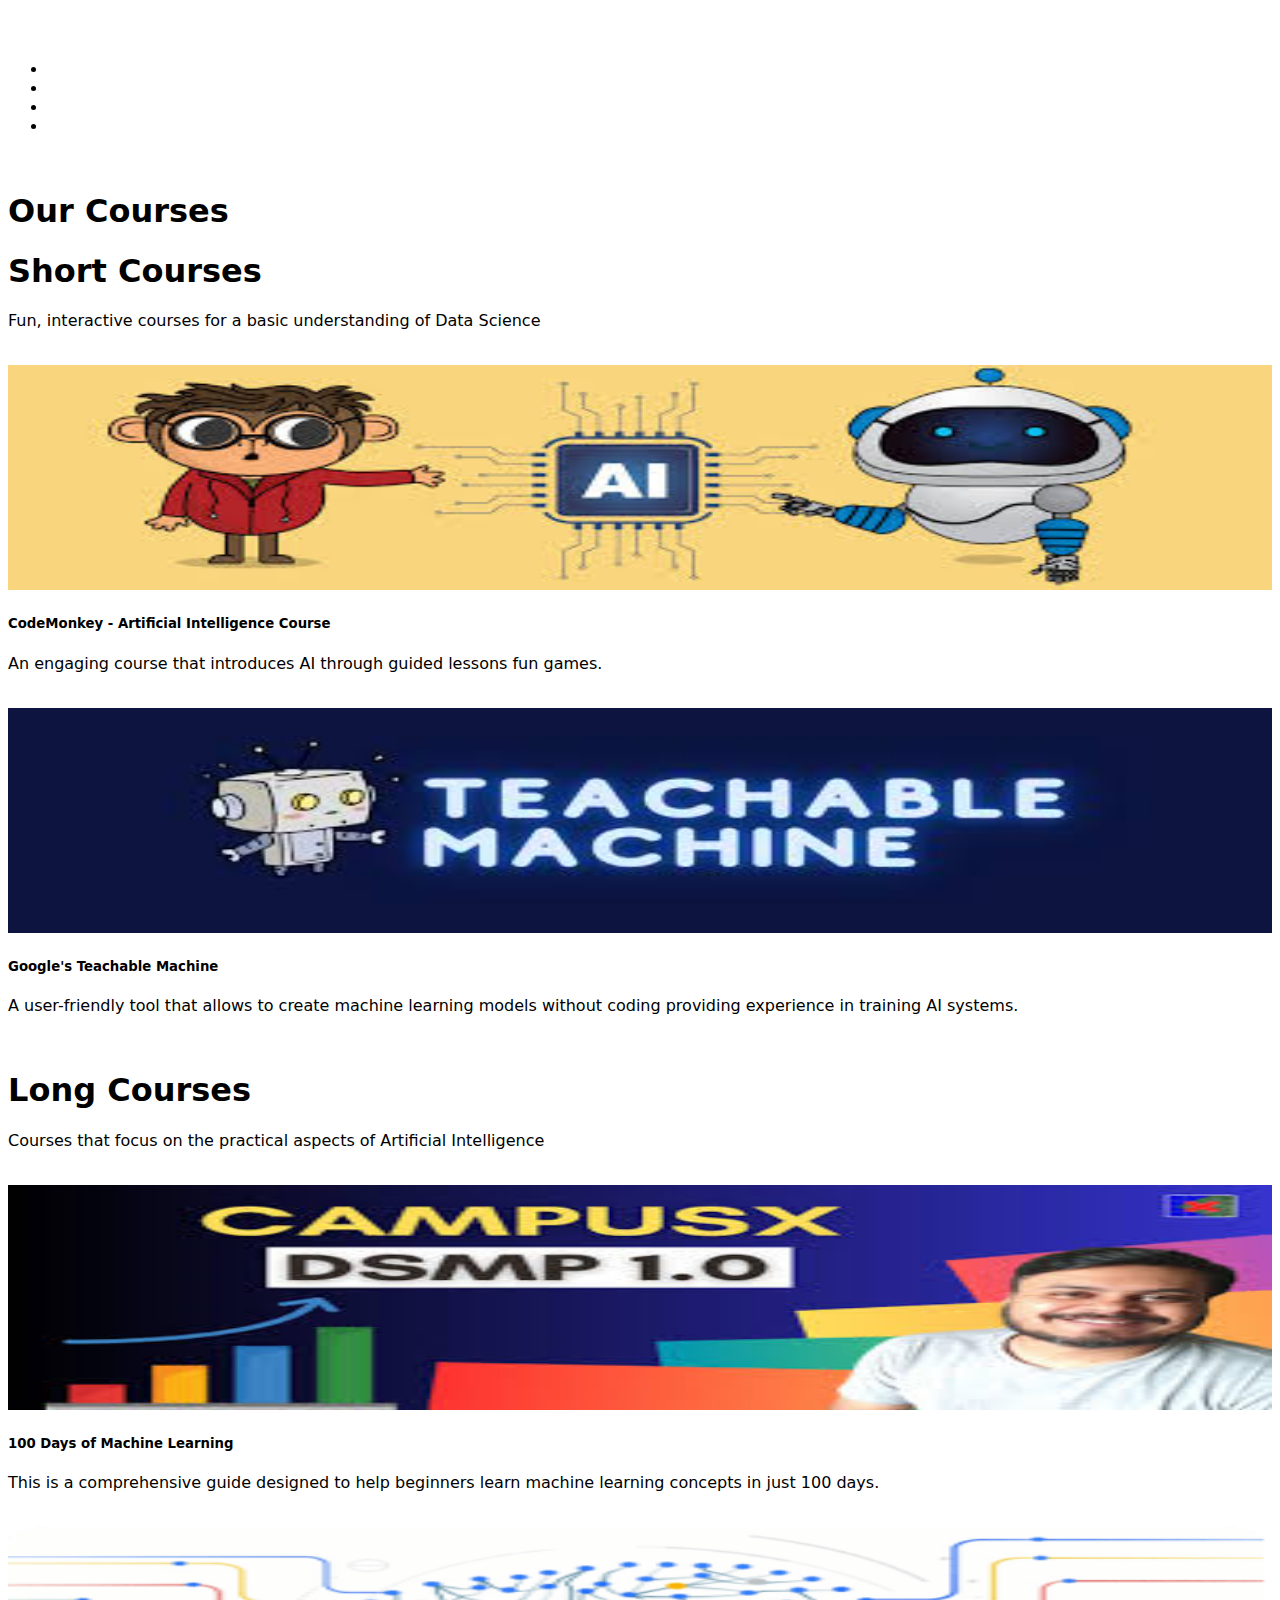
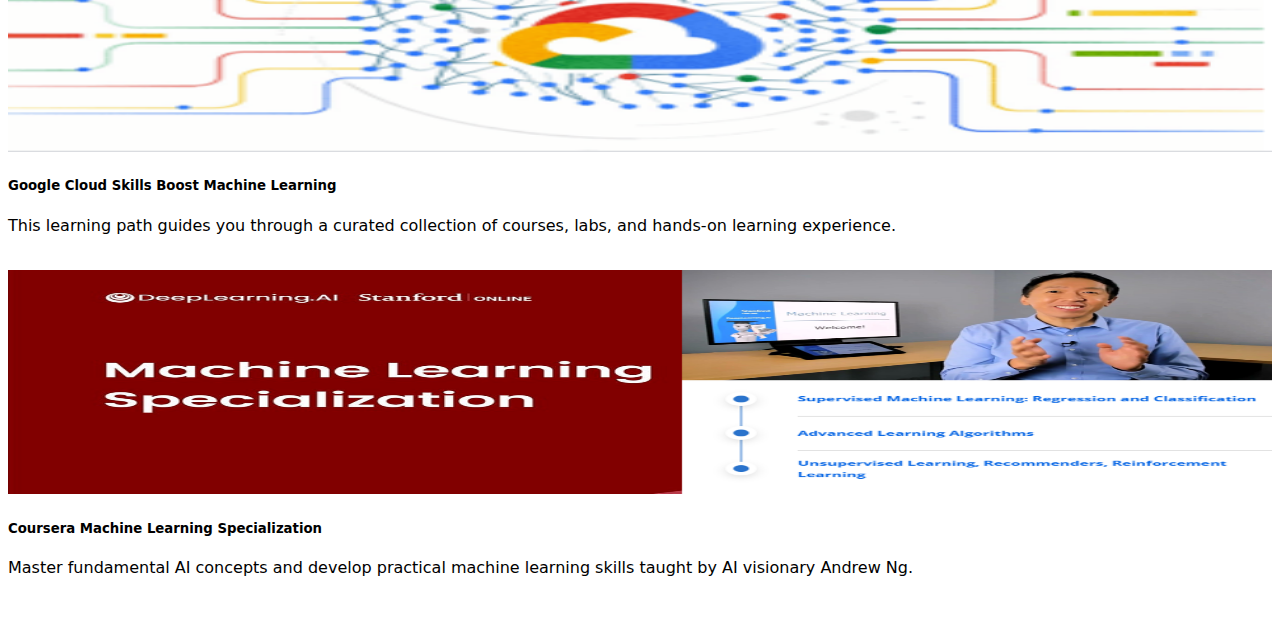
<file: aicourses.html>
<!DOCTYPE html>
<html lang="en">
<head>
  <meta charset="UTF-8">
  <meta name="viewport" content="width=device-width, initial-scale=1.0">
  <title>PDF Viewer</title>
      <link href="https://cdn.jsdelivr.net/npm/bootstrap@5.3.0-alpha3/dist/css/bootstrap.min.css" rel="stylesheet" integrity="sha384-KK94CHFLLe+nY2dmCWGMq91rCGa5gtU4mk92HdvYe+M/SXH301p5ILy+dN9+nJOZ" crossorigin="anonymous">
    <link rel="stylesheet" href="style.css">
</head>
<body>
    <script src="https://cdn.jsdelivr.net/npm/bootstrap@5.3.0-alpha3/dist/js/bootstrap.bundle.min.js" integrity="sha384-ENjdO4Dr2bkBIFxQpeoTz1HIcje39Wm4jDKdf19U8gI4ddQ3GYNS7NTKfAdVQSZe" crossorigin="anonymous"></script>
    <script src="https://cdn.jsdelivr.net/npm/@popperjs/core@2.11.7/dist/umd/popper.min.js" integrity="sha384-zYPOMqeu1DAVkHiLqWBUTcbYfZ8osu1Nd6Z89ify25QV9guujx43ITvfi12/QExE" crossorigin="anonymous"></script>
    <script src="https://cdn.jsdelivr.net/npm/bootstrap@5.3.0-alpha3/dist/js/bootstrap.min.js" integrity="sha384-Y4oOpwW3duJdCWv5ly8SCFYWqFDsfob/3GkgExXKV4idmbt98QcxXYs9UoXAB7BZ" crossorigin="anonymous"></script>
  <!-- Navbar -->
  <div class="container">
    <header class="d-flex flex-wrap justify-content-center py-3 my-0 border-bottom">
      <a href="/" class="d-flex align-items-center mb-3 mb-md-0 me-md-auto text-dark text-decoration-none">
        <svg class="bi me-2" width="40" height="32"><use xlink:href="#bootstrap"></use></svg>
        <span class="fs-4"><strong>#Career Options</strong></span>
      </a>
      <ul class="nav nav-pills">
        <li class="nav-item "><a href="index.html" class="nav-link">Home</a></li>
        <li class="nav-item"><a href="resource.html" class="nav-link active" aria-current="page">Resources</a></li>
        <li class="nav-item"><a href="video.html" class="nav-link">Videos</a></li>
        <li class="nav-item"><a href="join.html" class="nav-link">Join Us</a></li>
      </ul>
    </header>
    </div>
<br>
     <!-- Courses Header -->
  <div class="container course-header container text-center align-content-center">
    <h1>Our Courses</h1>
  </div>

  <!-- Courses Section -->
  <div class="album py-5">
    <div class="container course-header container">
        <h1>Short Courses</h1>
        <p>Fun, interactive courses for a basic understanding of Data Science</p>
        <br>
      </div>
    
    <div class="container">
      <div class="row row-cols-1 row-cols-sm-2 row-cols-md-3 g-3">
        <div class="col">
          <div class="card shadow-sm">
            <img class="bd-placeholder-img card-img-top" width="100%" height="225" src="aicodemonkey.jpeg" role="img" aria-label="Placeholder: Thumbnail" preserveAspectRatio="xMidYMid slice" focusable="false"><title>Placeholder</title><rect width="100%" height="100%" fill="#55595c"></rect>
            <div class="card-body ">
                <h5 class="card-title">CodeMonkey - Artificial Intelligence Course</h5>
                <p class="card-text">An engaging course that introduces AI through guided lessons fun games.</p>
                <a href="https://www.codemonkey.com/courses/artificial-intelligence-course/" class="btn btn-primary" target="_blank" >Enroll Now</a>          
              </div>
            </div>
        </div>
        <div class="col">
            <div class="card shadow-sm">
              <img class="bd-placeholder-img card-img-top" width="100%" height="225" src="GoogleTeachableMachine.jpeg" role="img" aria-label="Placeholder: Thumbnail" preserveAspectRatio="xMidYMid slice" focusable="false"><title>Placeholder</title><rect width="100%" height="100%" fill="#55595c"></rect>
              <div class="card-body ">
                  <h5 class="card-title text-truncate">Google's Teachable Machine</h5>
                  <p class="card-text ">A user-friendly tool that allows to create machine learning models without coding providing experience in training AI systems.</p>
                  <a href="https://teachablemachine.withgoogle.com/" class="btn btn-primary" target="_blank" >Try it now</a>          
                </div>
              </div>
          </div>
          </div>
        </div>
      </div>
    <div class="album py-5">
        <div class="container course-header container">
            <h1>Long Courses</h1>
            <p>Courses that focus on the practical aspects of Artificial Intelligence</Img:z></p>
            <br>
          </div>
        <div class="container">
          <div class="row row-cols-1 row-cols-sm-2 row-cols-md-3 g-3">
            <div class="col">
              <div class="card shadow-sm">
                <img class="bd-placeholder-img card-img-top" width="100%" height="225" src="ai_campusX.jpeg" role="img" aria-label="Placeholder: Thumbnail" preserveAspectRatio="xMidYMid slice" focusable="false"><title>Placeholder</title><rect width="100%" height="100%" fill="#55595c"></rect>
                <div class="card-body">
                    <h5 class="card-title text-truncate">100 Days of Machine Learning </h5>
                    <p class="card-text">This is a comprehensive guide designed to help beginners learn machine learning concepts in just 100 days.</p>
                    <a href="https://learnwith.campusx.in/products/663a0d6101204179049a591b" class="btn btn-primary" target="_blank" >Enroll Now</a>          
                  </div>
                </div>
            </div>
            <div class="col">
                <div class="card shadow-sm">
                  <img class="bd-placeholder-img card-img-top" width="100%" height="225" src="ai-ml-googleCloud-.png" role="img" aria-label="Placeholder: Thumbnail" preserveAspectRatio="xMidYMid slice" focusable="false"><title>Placeholder</title><rect width="100%" height="100%" fill="#55595c"></rect>
                  <div class="card-body ">
                      <h5 class="card-title text-truncate" >Google Cloud Skills Boost Machine Learning</h5>
                      <p class="card-text">This learning path guides you through a curated collection of courses, labs, and hands-on learning experience.</p>
                      <a href="https://www.cloudskillsboost.google/paths/17" class="btn btn-primary" target="_blank" >Enroll Now</a>          
                    </div>
                  </div>
              </div>
              <div class="col">
                <div class="card shadow-sm">
                  <img class="bd-placeholder-img card-img-top" width="100%" height="225" src="MLSpecialization.png" role="img" aria-label="Placeholder: Thumbnail" preserveAspectRatio="xMidYMid slice" focusable="false"><title>Placeholder</title><rect width="100%" height="100%" fill="#55595c"></rect>
                  <div class="card-body ">
                      <h5 class="card-title text-truncate" >Coursera Machine Learning Specialization</h5>
                      <p class="card-text">Master fundamental AI concepts and develop practical machine learning skills taught by AI visionary Andrew Ng.</p>
                      <a href="https://www.coursera.org/specializations/machine-learning-introduction" class="btn btn-primary" target="_blank" >Enroll Now</a>          
                    </div>
                  </div>
              </div>
              </div>
            </div>
          </div>
</body>
</html>
</file>
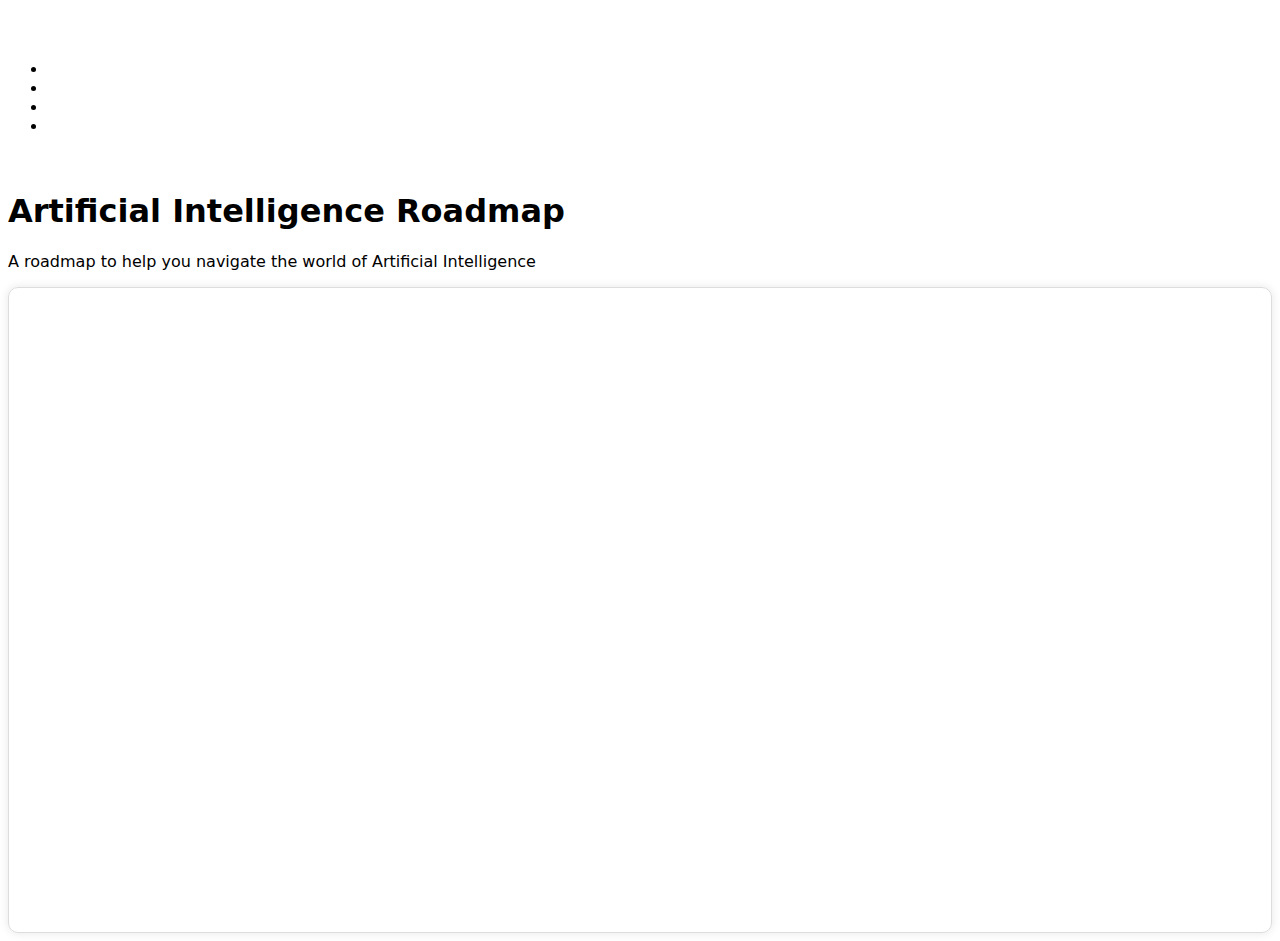
<file: airoadmap.html>
<!DOCTYPE html>
<html lang="en">
<head>
  <meta charset="UTF-8">
  <meta name="viewport" content="width=device-width, initial-scale=1.0">
  <title>PDF Viewer</title>
      <link href="https://cdn.jsdelivr.net/npm/bootstrap@5.3.0-alpha3/dist/css/bootstrap.min.css" rel="stylesheet" integrity="sha384-KK94CHFLLe+nY2dmCWGMq91rCGa5gtU4mk92HdvYe+M/SXH301p5ILy+dN9+nJOZ" crossorigin="anonymous">
    <link rel="stylesheet" href="style.css">
</head>
<body>
    <script src="https://cdn.jsdelivr.net/npm/bootstrap@5.3.0-alpha3/dist/js/bootstrap.bundle.min.js" integrity="sha384-ENjdO4Dr2bkBIFxQpeoTz1HIcje39Wm4jDKdf19U8gI4ddQ3GYNS7NTKfAdVQSZe" crossorigin="anonymous"></script>
    <script src="https://cdn.jsdelivr.net/npm/@popperjs/core@2.11.7/dist/umd/popper.min.js" integrity="sha384-zYPOMqeu1DAVkHiLqWBUTcbYfZ8osu1Nd6Z89ify25QV9guujx43ITvfi12/QExE" crossorigin="anonymous"></script>
    <script src="https://cdn.jsdelivr.net/npm/bootstrap@5.3.0-alpha3/dist/js/bootstrap.min.js" integrity="sha384-Y4oOpwW3duJdCWv5ly8SCFYWqFDsfob/3GkgExXKV4idmbt98QcxXYs9UoXAB7BZ" crossorigin="anonymous"></script>
  <!-- Navbar -->
  <div class="container">
    <header class="d-flex flex-wrap justify-content-center py-3 my-0 border-bottom">
      <a href="/" class="d-flex align-items-center mb-3 mb-md-0 me-md-auto text-dark text-decoration-none">
        <svg class="bi me-2" width="40" height="32"><use xlink:href="#bootstrap"></use></svg>
        <span class="fs-4"><strong>#Career Options</strong></span>
      </a>
      <ul class="nav nav-pills">
        <li class="nav-item "><a href="index.html" class="nav-link">Home</a></li>
        <li class="nav-item"><a href="resource.html" class="nav-link active" aria-current="page">Resources</a></li>
        <li class="nav-item"><a href="video.html" class="nav-link">Videos</a></li>
        <li class="nav-item"><a href="join.html" class="nav-link">Join Us</a></li>
      </ul>
    </header>
    </div>
<br>

  <!-- Simple navigation -->
  <div class="container">
    <div class="row">
        <div class="col-md-12">
            <h1 class="display-6">Artificial Intelligence Roadmap</h1>
            <p class="lead">A roadmap to help you navigate the world of Artificial Intelligence</p>
          </div>
        <!-- PDF viewer -->
        <div class="pdf-viewer">
          <iframe src="AI_Engineer_Roadmap.pdf" width="100%" height="600" style="border: none;"></iframe>
        </div>
      </div>
    </div>
  </div>

</body>
</html>
</file>
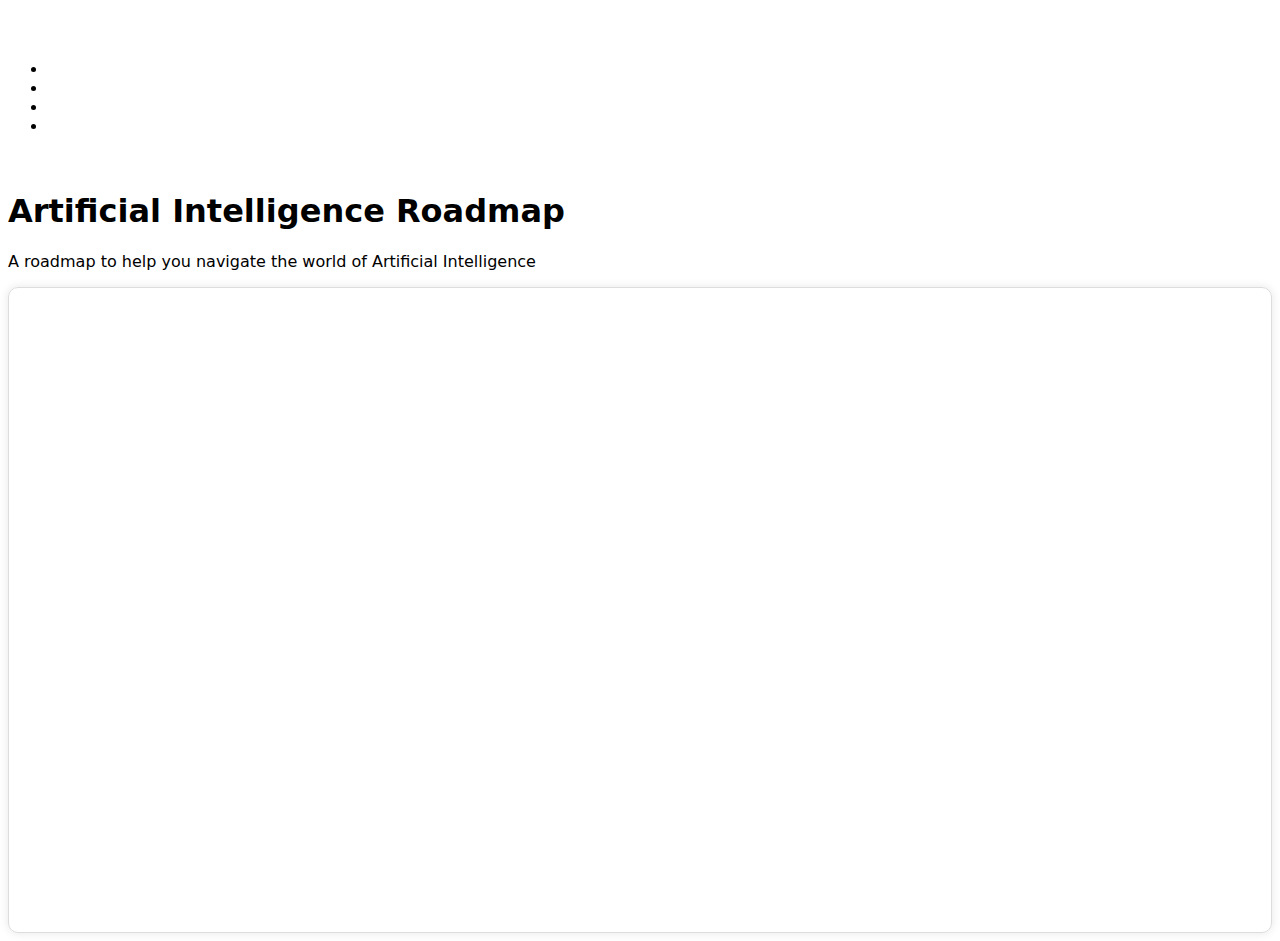
<file: devroadmap.html>
<!DOCTYPE html>
<html lang="en">
<head>
  <meta charset="UTF-8">
  <meta name="viewport" content="width=device-width, initial-scale=1.0">
  <title>PDF Viewer</title>
      <link href="https://cdn.jsdelivr.net/npm/bootstrap@5.3.0-alpha3/dist/css/bootstrap.min.css" rel="stylesheet" integrity="sha384-KK94CHFLLe+nY2dmCWGMq91rCGa5gtU4mk92HdvYe+M/SXH301p5ILy+dN9+nJOZ" crossorigin="anonymous">
    <link rel="stylesheet" href="style.css">
</head>
<body>
    <script src="https://cdn.jsdelivr.net/npm/bootstrap@5.3.0-alpha3/dist/js/bootstrap.bundle.min.js" integrity="sha384-ENjdO4Dr2bkBIFxQpeoTz1HIcje39Wm4jDKdf19U8gI4ddQ3GYNS7NTKfAdVQSZe" crossorigin="anonymous"></script>
    <script src="https://cdn.jsdelivr.net/npm/@popperjs/core@2.11.7/dist/umd/popper.min.js" integrity="sha384-zYPOMqeu1DAVkHiLqWBUTcbYfZ8osu1Nd6Z89ify25QV9guujx43ITvfi12/QExE" crossorigin="anonymous"></script>
    <script src="https://cdn.jsdelivr.net/npm/bootstrap@5.3.0-alpha3/dist/js/bootstrap.min.js" integrity="sha384-Y4oOpwW3duJdCWv5ly8SCFYWqFDsfob/3GkgExXKV4idmbt98QcxXYs9UoXAB7BZ" crossorigin="anonymous"></script>
  <!-- Navbar -->
  <div class="container">
    <header class="d-flex flex-wrap justify-content-center py-3 my-0 border-bottom">
      <a href="/" class="d-flex align-items-center mb-3 mb-md-0 me-md-auto text-dark text-decoration-none">
        <svg class="bi me-2" width="40" height="32"><use xlink:href="#bootstrap"></use></svg>
        <span class="fs-4"><strong>#Career Options</strong></span>
      </a>
      <ul class="nav nav-pills">
        <li class="nav-item "><a href="index.html" class="nav-link">Home</a></li>
        <li class="nav-item"><a href="resource.html" class="nav-link active" aria-current="page">Resources</a></li>
        <li class="nav-item"><a href="video.html" class="nav-link">Videos</a></li>
        <li class="nav-item"><a href="join.html" class="nav-link">Join Us</a></li>
      </ul>
    </header>
    </div>
<br>
<div class="container">
    <div class="row">
        <div class="col-md-12">
            <h1 class="display-6">Artificial Intelligence Roadmap</h1>
            <p class="lead">A roadmap to help you navigate the world of Artificial Intelligence</p>
          </div>
        <!-- PDF viewer -->
        <div class="pdf-viewer">
          <iframe src="web-roadmap.pdf" width="100%" height="600" style="border: none;"></iframe>
        </div>
      </div>
    </div>
  </div>

  
</body>
</html>
</file>
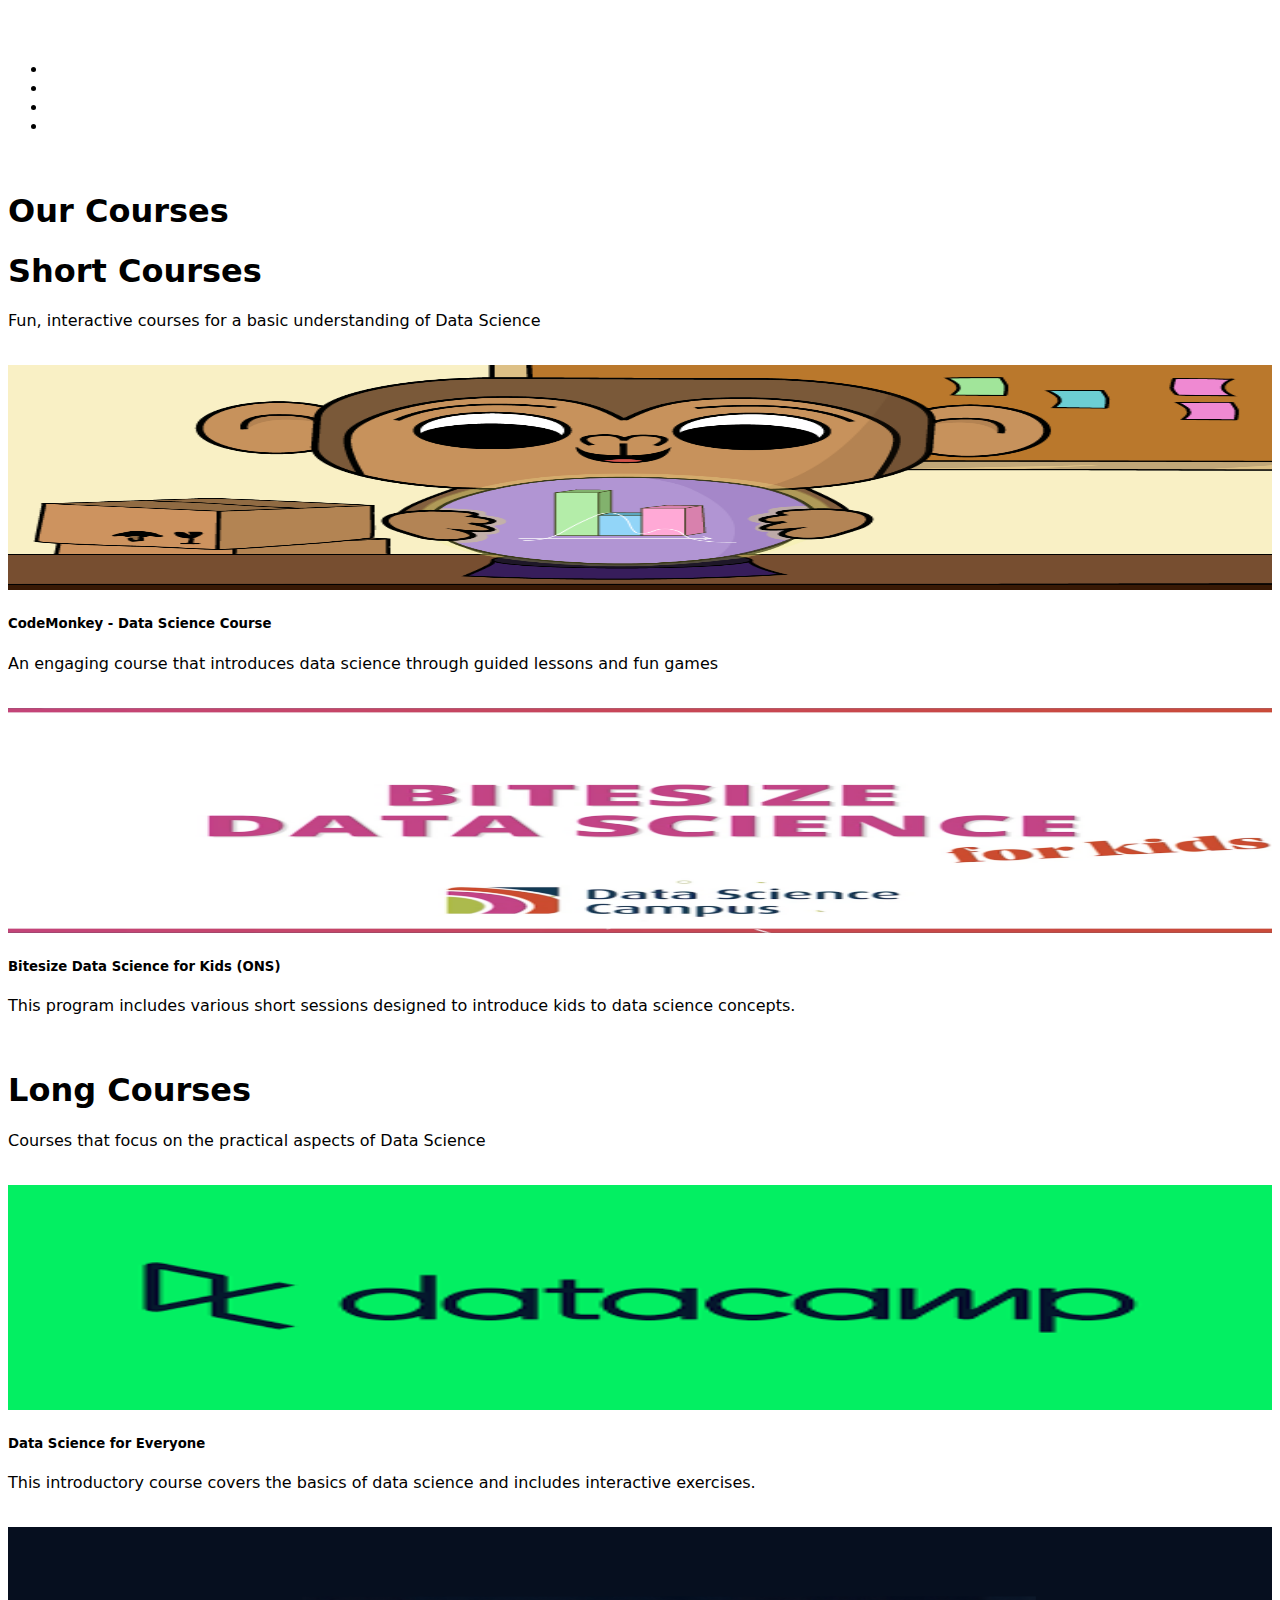
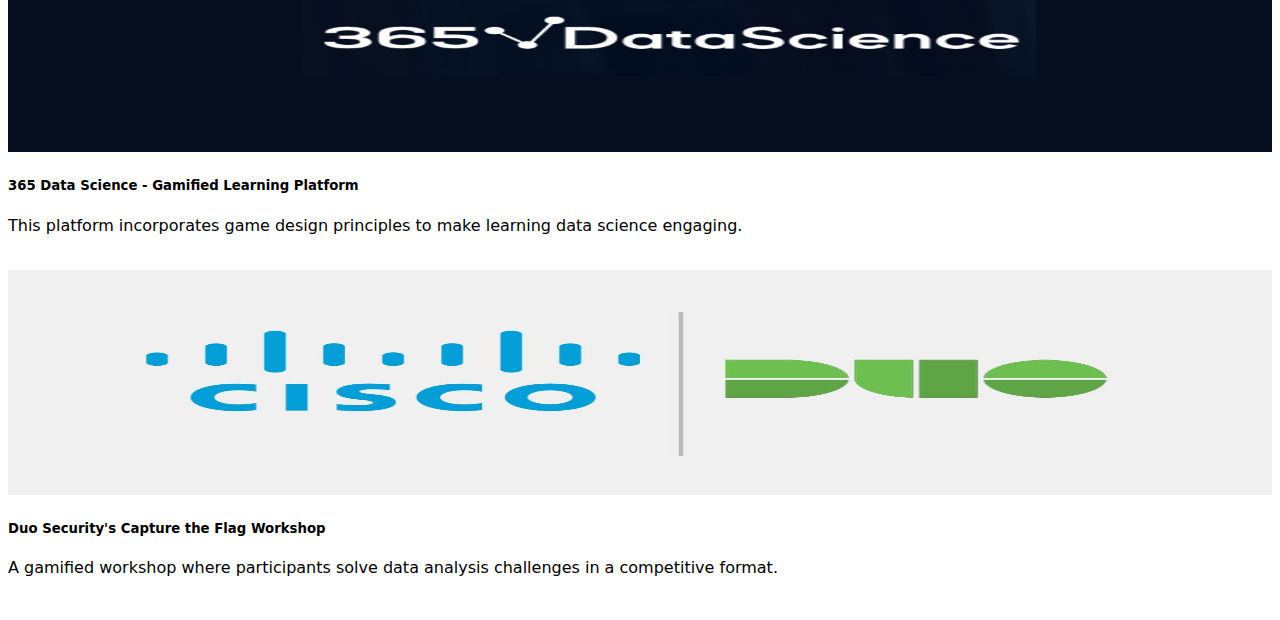
<file: dscourses.html>
<!DOCTYPE html>
<html lang="en">
<head>
  <meta charset="UTF-8">
  <meta name="viewport" content="width=device-width, initial-scale=1.0">
  <title>PDF Viewer</title>
      <link href="https://cdn.jsdelivr.net/npm/bootstrap@5.3.0-alpha3/dist/css/bootstrap.min.css" rel="stylesheet" integrity="sha384-KK94CHFLLe+nY2dmCWGMq91rCGa5gtU4mk92HdvYe+M/SXH301p5ILy+dN9+nJOZ" crossorigin="anonymous">
    <link rel="stylesheet" href="style.css">
</head>
<body>
    <script src="https://cdn.jsdelivr.net/npm/bootstrap@5.3.0-alpha3/dist/js/bootstrap.bundle.min.js" integrity="sha384-ENjdO4Dr2bkBIFxQpeoTz1HIcje39Wm4jDKdf19U8gI4ddQ3GYNS7NTKfAdVQSZe" crossorigin="anonymous"></script>
    <script src="https://cdn.jsdelivr.net/npm/@popperjs/core@2.11.7/dist/umd/popper.min.js" integrity="sha384-zYPOMqeu1DAVkHiLqWBUTcbYfZ8osu1Nd6Z89ify25QV9guujx43ITvfi12/QExE" crossorigin="anonymous"></script>
    <script src="https://cdn.jsdelivr.net/npm/bootstrap@5.3.0-alpha3/dist/js/bootstrap.min.js" integrity="sha384-Y4oOpwW3duJdCWv5ly8SCFYWqFDsfob/3GkgExXKV4idmbt98QcxXYs9UoXAB7BZ" crossorigin="anonymous"></script>
  <!-- Navbar -->
  <div class="container">
    <header class="d-flex flex-wrap justify-content-center py-3 my-0 border-bottom">
      <a href="/" class="d-flex align-items-center mb-3 mb-md-0 me-md-auto text-dark text-decoration-none">
        <svg class="bi me-2" width="40" height="32"><use xlink:href="#bootstrap"></use></svg>
        <span class="fs-4"><strong>#Career Options</strong></span>
      </a>
      <ul class="nav nav-pills">
        <li class="nav-item "><a href="index.html" class="nav-link">Home</a></li>
        <li class="nav-item"><a href="resource.html" class="nav-link active" aria-current="page">Resources</a></li>
        <li class="nav-item"><a href="video.html" class="nav-link">Videos</a></li>
        <li class="nav-item"><a href="join.html" class="nav-link">Join Us</a></li>
      </ul>
    </header>
    </div>
<br>
     <!-- Courses Header -->
  <div class="container course-header container text-center align-content-center">
    <h1>Our Courses</h1>
  </div>

  <!-- Courses Section -->
  <div class="album py-5">
    <div class="container course-header container">
        <h1>Short Courses</h1>
        <p>Fun, interactive courses for a basic understanding of Data Science</p>
        <br>
      </div>
    
    <div class="container">
      <div class="row row-cols-1 row-cols-sm-2 row-cols-md-3 g-3">
        <div class="col">
          <div class="card shadow-sm">
            <img class="bd-placeholder-img card-img-top" width="100%" height="225" src="Data_Predictions.png" role="img" aria-label="Placeholder: Thumbnail" preserveAspectRatio="xMidYMid slice" focusable="false"><title>Placeholder</title><rect width="100%" height="100%" fill="#55595c"></rect>
            <div class="card-body ">
                <h5 class="card-title">CodeMonkey - Data Science Course</h5>
                <p class="card-text">An engaging course that introduces data science through guided lessons and fun games</p>
                <a href="https://www.codemonkey.com/courses/data-science-course/" class="btn btn-primary" target="_blank" >Enroll Now</a>          
              </div>
            </div>
        </div>
        <div class="col">
            <div class="card shadow-sm">
              <img class="bd-placeholder-img card-img-top" width="100%" height="225" src="bitesize_ds.png" role="img" aria-label="Placeholder: Thumbnail" preserveAspectRatio="xMidYMid slice" focusable="false"><title>Placeholder</title><rect width="100%" height="100%" fill="#55595c"></rect>
              <div class="card-body ">
                  <h5 class="card-title text-truncate">Bitesize Data Science for Kids (ONS)</h5>
                  <p class="card-text ">This program includes various short sessions designed to introduce kids to data science concepts.</p>
                  <a href="https://datasciencecampus.ons.gov.uk/capability/bitesize-data-science-for-kids/" class="btn btn-primary" target="_blank" >Enroll Now</a>          
                </div>
              </div>
          </div>
          </div>
        </div>
      </div>
    <div class="album py-5">
        <div class="container course-header container">
            <h1>Long Courses</h1>
            <p>Courses that focus on the practical aspects of Data Science</p>
            <br>
          </div>
        <div class="container">
          <div class="row row-cols-1 row-cols-sm-2 row-cols-md-3 g-3">
            <div class="col">
              <div class="card shadow-sm">
                <img class="bd-placeholder-img card-img-top" width="100%" height="225" src="datacamp.png" role="img" aria-label="Placeholder: Thumbnail" preserveAspectRatio="xMidYMid slice" focusable="false"><title>Placeholder</title><rect width="100%" height="100%" fill="#55595c"></rect>
                <div class="card-body">
                    <h5 class="card-title">Data Science for Everyone</h5>
                    <p class="card-text">This introductory course covers the basics of data science and includes interactive exercises.</p>
                    <a href="https://campus.datacamp.com/courses/understanding-data-science/introduction-to-data-science-1?ex=1" class="btn btn-primary" target="_blank" >Enroll Now</a>          
                  </div>
                </div>
            </div>
            <div class="col">
                <div class="card shadow-sm">
                  <img class="bd-placeholder-img card-img-top" width="100%" height="225" src="365-Data-Science-review.png" role="img" aria-label="Placeholder: Thumbnail" preserveAspectRatio="xMidYMid slice" focusable="false"><title>Placeholder</title><rect width="100%" height="100%" fill="#55595c"></rect>
                  <div class="card-body ">
                      <h5 class="card-title text-truncate" >365 Data Science - Gamified Learning Platform</h5>
                      <p class="card-text">This platform incorporates game design principles to make learning data science engaging.</p>
                      <a href="https://365datascience.com/news/add-fun-to-data-science-learning/" class="btn btn-primary" target="_blank" >Enroll Now</a>          
                    </div>
                  </div>
              </div>
              <div class="col">
                <div class="card shadow-sm">
                  <img class="bd-placeholder-img card-img-top" width="100%" height="225" src="duods.jpeg" role="img" aria-label="Placeholder: Thumbnail" preserveAspectRatio="xMidYMid slice" focusable="false"><title>Placeholder</title><rect width="100%" height="100%" fill="#55595c"></rect>
                  <div class="card-body ">
                      <h5 class="card-title text-truncate" >Duo Security's Capture the Flag Workshop</h5>
                      <p class="card-text">A gamified workshop where participants solve data analysis challenges in a competitive format.</p>
                      <a href="https://duo.com/labs/research/gamifying-data-science-education" class="btn btn-primary" target="_blank" >Enroll Now</a>          
                    </div>
                  </div>
              </div>
              </div>
            </div>
          </div>
</body>
</html>
</file>
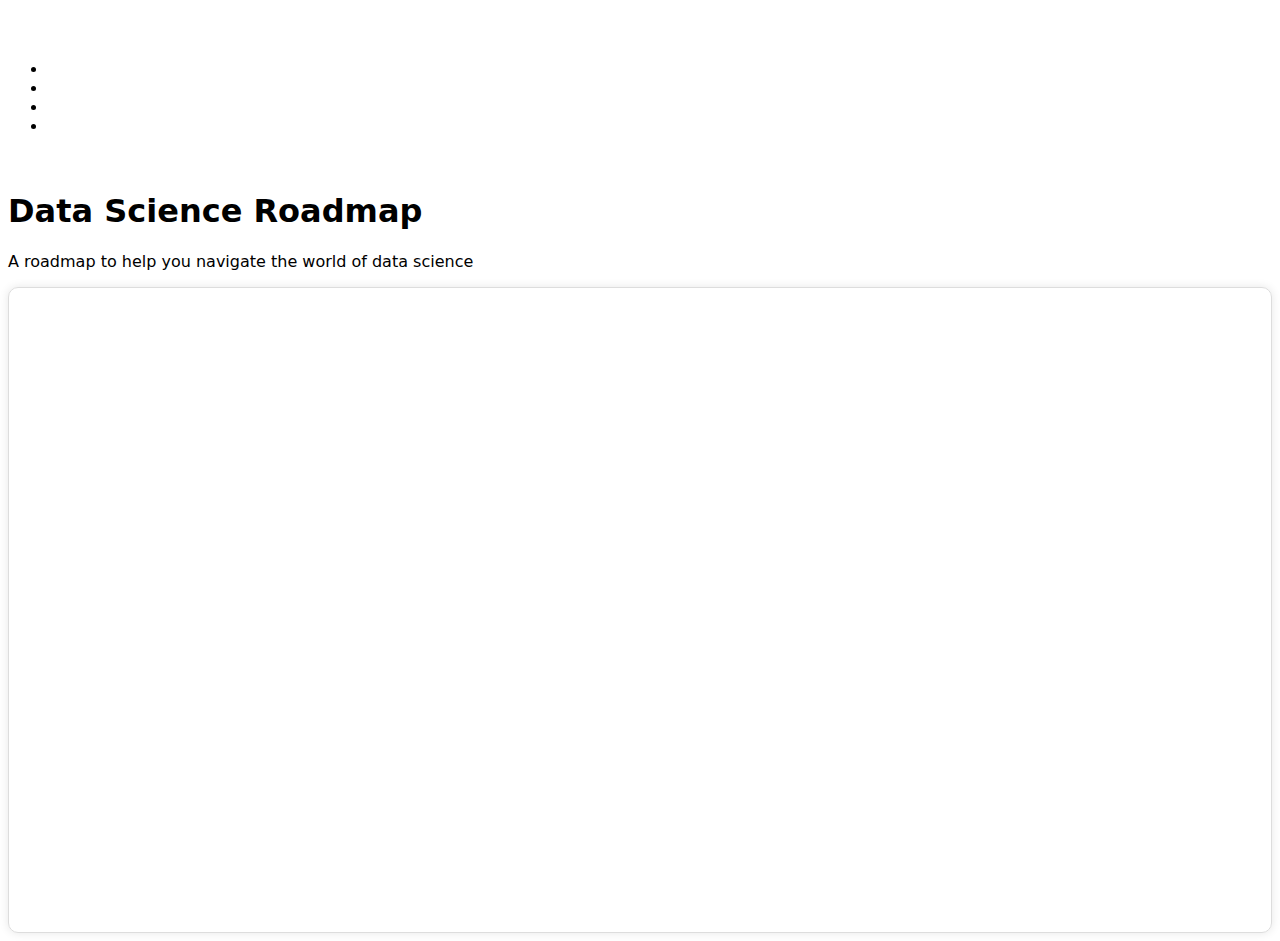
<file: dsroadmap.html>
<!DOCTYPE html>
<html lang="en">
<head>
  <meta charset="UTF-8">
  <meta name="viewport" content="width=device-width, initial-scale=1.0">
  <title>PDF Viewer</title>
      <link href="https://cdn.jsdelivr.net/npm/bootstrap@5.3.0-alpha3/dist/css/bootstrap.min.css" rel="stylesheet" integrity="sha384-KK94CHFLLe+nY2dmCWGMq91rCGa5gtU4mk92HdvYe+M/SXH301p5ILy+dN9+nJOZ" crossorigin="anonymous">
    <link rel="stylesheet" href="style.css">
</head>
<body>
    <script src="https://cdn.jsdelivr.net/npm/bootstrap@5.3.0-alpha3/dist/js/bootstrap.bundle.min.js" integrity="sha384-ENjdO4Dr2bkBIFxQpeoTz1HIcje39Wm4jDKdf19U8gI4ddQ3GYNS7NTKfAdVQSZe" crossorigin="anonymous"></script>
    <script src="https://cdn.jsdelivr.net/npm/@popperjs/core@2.11.7/dist/umd/popper.min.js" integrity="sha384-zYPOMqeu1DAVkHiLqWBUTcbYfZ8osu1Nd6Z89ify25QV9guujx43ITvfi12/QExE" crossorigin="anonymous"></script>
    <script src="https://cdn.jsdelivr.net/npm/bootstrap@5.3.0-alpha3/dist/js/bootstrap.min.js" integrity="sha384-Y4oOpwW3duJdCWv5ly8SCFYWqFDsfob/3GkgExXKV4idmbt98QcxXYs9UoXAB7BZ" crossorigin="anonymous"></script>
  <!-- Navbar -->
  <div class="container">
    <header class="d-flex flex-wrap justify-content-center py-3 my-0 border-bottom">
      <a href="/" class="d-flex align-items-center mb-3 mb-md-0 me-md-auto text-dark text-decoration-none">
        <svg class="bi me-2" width="40" height="32"><use xlink:href="#bootstrap"></use></svg>
        <span class="fs-4"><strong>#Career Options</strong></span>
      </a>
      <ul class="nav nav-pills">
        <li class="nav-item "><a href="index.html" class="nav-link">Home</a></li>
        <li class="nav-item"><a href="resource.html" class="nav-link active" aria-current="page">Resources</a></li>
        <li class="nav-item"><a href="video.html" class="nav-link">Videos</a></li>
        <li class="nav-item"><a href="join.html" class="nav-link">Join Us</a></li>
      </ul>
    </header>
    </div>
<br>

  <!-- Simple navigation -->
  <div class="container">
    <div class="row">
        <div class="col-md-12">
            <h1 class="display-6">Data Science Roadmap</h1>
            <p class="lead">A roadmap to help you navigate the world of data science</p>
          </div>
        <!-- PDF viewer -->
        <div class="pdf-viewer">
          <iframe src="DS_2024_Roadmap.pdf" width="100%" height="600" style="border: none;"></iframe>
        </div>
      </div>
    </div>
  </div>
</body>
</html>
</file>
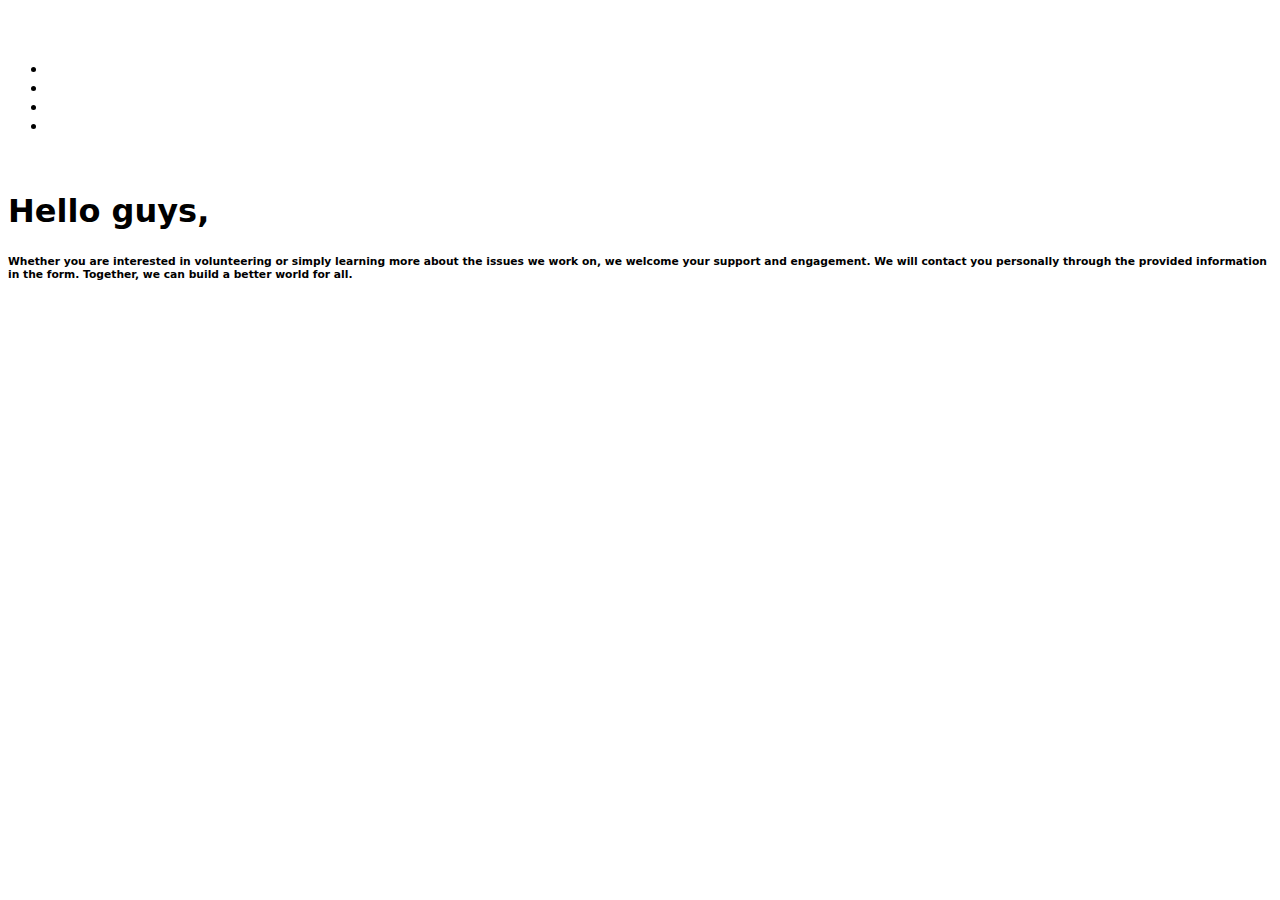
<file: join.html>
<!doctype html>
<html lang="en">
  <head>
    <meta charset="utf-8">
    <meta name="viewport" content="width=device-width, initial-scale=1">
    <title>Bootstrap demo</title>
    <link href="https://cdn.jsdelivr.net/npm/bootstrap@5.3.0-alpha3/dist/css/bootstrap.min.css" rel="stylesheet" integrity="sha384-KK94CHFLLe+nY2dmCWGMq91rCGa5gtU4mk92HdvYe+M/SXH301p5ILy+dN9+nJOZ" crossorigin="anonymous">
  <link rel="stylesheet" href="style.css">
  <!-- <link href="https://cdn.jsdelivr.net/npm/bootstrap@5.0.2/dist/css/bootstrap.min.css" rel="stylesheet" integrity="sha384-EVSTQN3/azprG1Anm3QDgpJLIm9Nao0Yz1ztcQTwFspd3yD65VohhpuuCOmLASjC" crossorigin="anonymous"> -->

  </head>
  <body>
    <script src="https://cdn.jsdelivr.net/npm/bootstrap@5.3.0-alpha3/dist/js/bootstrap.bundle.min.js" integrity="sha384-ENjdO4Dr2bkBIFxQpeoTz1HIcje39Wm4jDKdf19U8gI4ddQ3GYNS7NTKfAdVQSZe" crossorigin="anonymous"></script>
    <script src="https://cdn.jsdelivr.net/npm/@popperjs/core@2.11.7/dist/umd/popper.min.js" integrity="sha384-zYPOMqeu1DAVkHiLqWBUTcbYfZ8osu1Nd6Z89ify25QV9guujx43ITvfi12/QExE" crossorigin="anonymous"></script>
    <script src="https://cdn.jsdelivr.net/npm/bootstrap@5.3.0-alpha3/dist/js/bootstrap.min.js" integrity="sha384-Y4oOpwW3duJdCWv5ly8SCFYWqFDsfob/3GkgExXKV4idmbt98QcxXYs9UoXAB7BZ" crossorigin="anonymous"></script>
    


<div class="container">
    <header class="d-flex flex-wrap justify-content-center py-3 my-0 border-bottom ">
      <a href="/" class="d-flex align-items-center mb-3 mb-md-0 me-md-auto text-dark text-decoration-none">
        <svg class="bi me-2" width="40" height="32"><use xlink:href="#bootstrap"></use></svg>
        <span class="fs-4"><strong>#Career Options</strong></span>
      </a>
      <ul class="nav nav-pills">
        <li class="nav-item "><a href="index.html" class="nav-link">Home</a></li>
        <li class="nav-item"><a href="resource.html" class="nav-link">Resources</a></li>
        <li class="nav-item"><a href="video.html" class="nav-link">Videos</a></li>
        <li class="nav-item"><a href="join.html" class="nav-link active" aria-current="page">Join Us</a></li>
      </ul>
    </header>
    </div>
<br>




<div class="jumbotron">
    <div class="container">
      <h1 class="display-3">Hello guys,</h1>
      <h6 class="lead my-3"> Whether you are interested in volunteering or simply learning more about the issues we work on, we welcome your support and engagement. We will contact you personally through the provided information in the form. Together, we can build a better world for all.</h6>
      <p><a class="btn btn-primary btn-md-1" href="https://docs.google.com/forms/d/e/1FAIpQLSerjZARbduZ9o_R7M6f2QBM2RFGrRhBm-kGVZBmQk8OJ126cw/viewform?usp=sf_link" role="button">Join Us</a></p>
    </div>
  </div>



  
  <!-- <div class="container.text-primary">
    <footer class="py-2 my-4">
      <ul class="nav justify-content-center border-bottom pb-3 mb-3 ">
        <li class="nav-item"><a href="index.html" class="nav-link px-2 text-muted">Home</a></li>
        <li class="nav-item"><a href="video.html" class="nav-link px-2 text-muted">Videos</a></li>
        <li class="nav-item"><a href="resource.html" class="nav-link px-2 text-muted">Resource</a></li>
        <li class="nav-item"><a href="#" class="nav-link px-2 text-muted">About</a></li>
        <li class="nav-item"><a href="join.html" class="nav-link px-2 text-muted">Join Us</a></li>
      </ul>
      <p class="text-center text-muted">©2023 #Career Oppurtunities</p>
    </footer> -->
  <!-- </div>
  <footer class="footer mt-auto py-3 bg-light">
    <div class="container">
      <span class="text-muted">Place sticky footer content here.</span>
    </div>
  </footer> -->
</file>
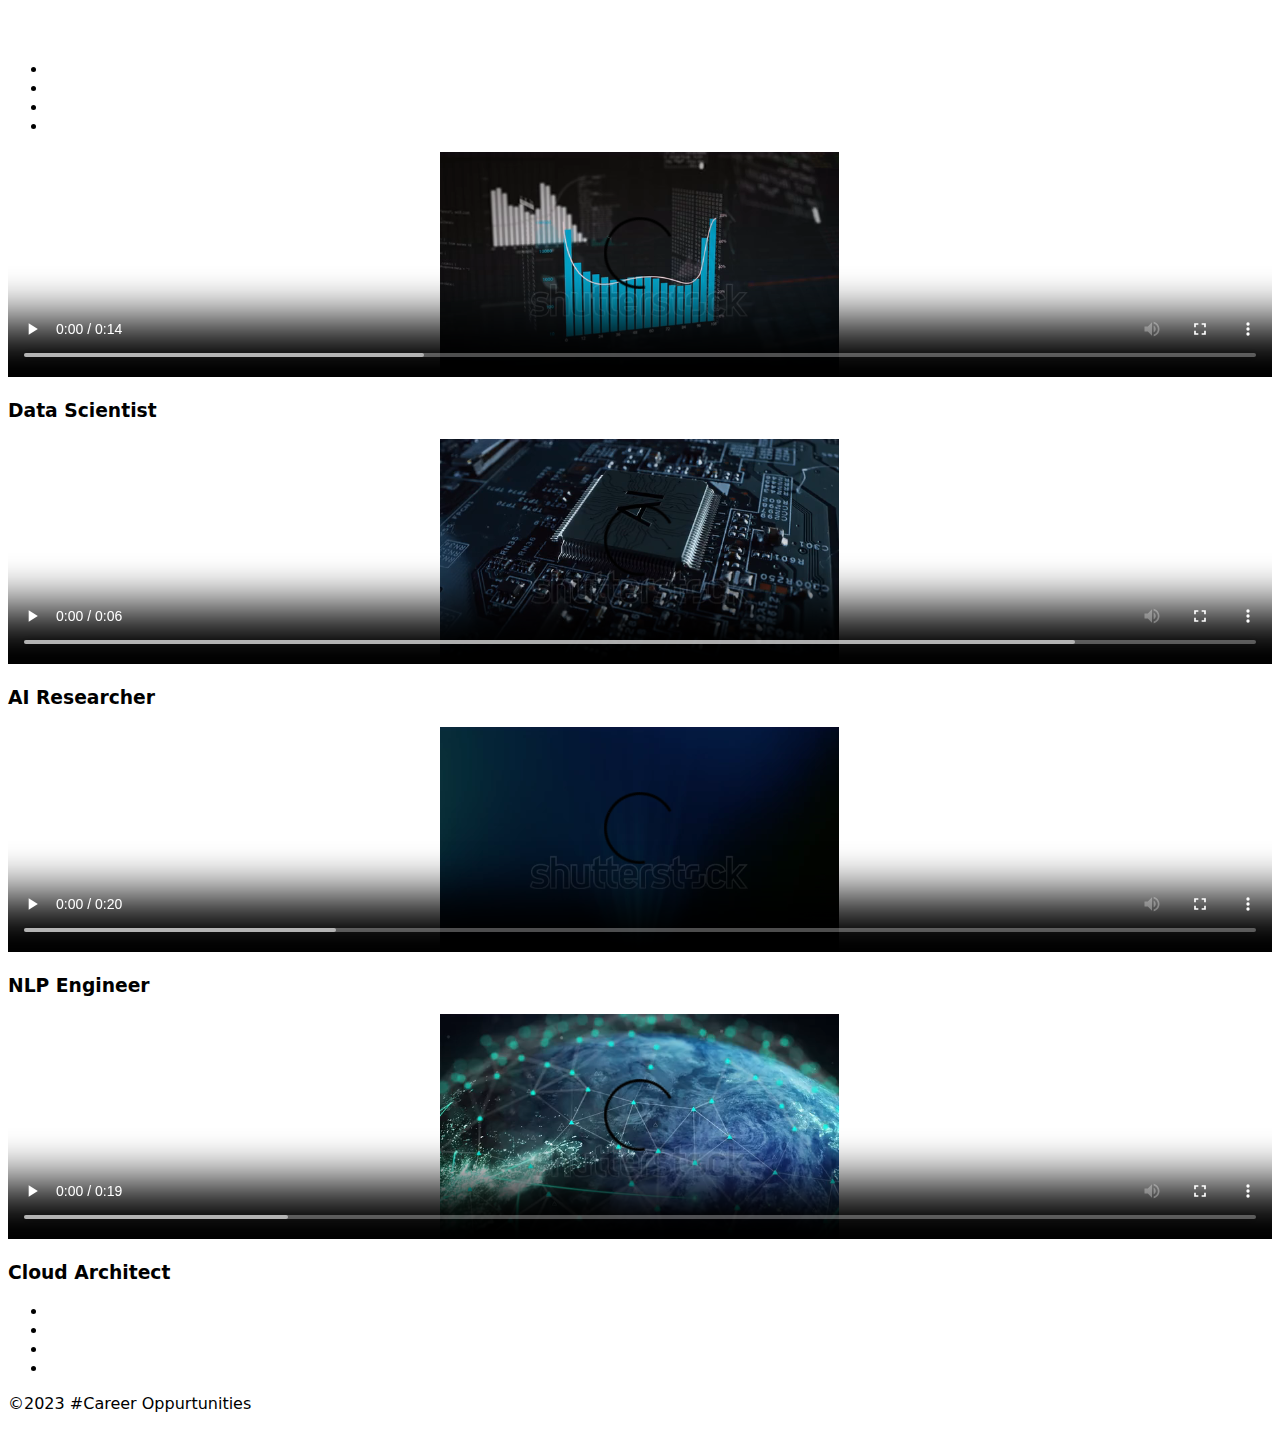
<file: video.html>
<!doctype html>
<html lang="en">
  <head>
    <meta charset="utf-8">
    <meta name="viewport" content="width=device-width, initial-scale=1">
    <title>Bootstrap demo</title>
    <link href="https://cdn.jsdelivr.net/npm/bootstrap@5.3.0-alpha3/dist/css/bootstrap.min.css" rel="stylesheet" integrity="sha384-KK94CHFLLe+nY2dmCWGMq91rCGa5gtU4mk92HdvYe+M/SXH301p5ILy+dN9+nJOZ" crossorigin="anonymous">
  <link rel="stylesheet" href="style.css">
  <!-- <link href="https://cdn.jsdelivr.net/npm/bootstrap@5.0.2/dist/css/bootstrap.min.css" rel="stylesheet" integrity="sha384-EVSTQN3/azprG1Anm3QDgpJLIm9Nao0Yz1ztcQTwFspd3yD65VohhpuuCOmLASjC" crossorigin="anonymous"> -->

  </head>
  <body>
    <script src="https://cdn.jsdelivr.net/npm/bootstrap@5.3.0-alpha3/dist/js/bootstrap.bundle.min.js" integrity="sha384-ENjdO4Dr2bkBIFxQpeoTz1HIcje39Wm4jDKdf19U8gI4ddQ3GYNS7NTKfAdVQSZe" crossorigin="anonymous"></script>
    <script src="https://cdn.jsdelivr.net/npm/@popperjs/core@2.11.7/dist/umd/popper.min.js" integrity="sha384-zYPOMqeu1DAVkHiLqWBUTcbYfZ8osu1Nd6Z89ify25QV9guujx43ITvfi12/QExE" crossorigin="anonymous"></script>
    <script src="https://cdn.jsdelivr.net/npm/bootstrap@5.3.0-alpha3/dist/js/bootstrap.min.js" integrity="sha384-Y4oOpwW3duJdCWv5ly8SCFYWqFDsfob/3GkgExXKV4idmbt98QcxXYs9UoXAB7BZ" crossorigin="anonymous"></script>
    
      <div class="container">
        <header class="d-flex flex-wrap justify-content-center py-3 my-0 border-bottom ">
          <a href="/" class="d-flex align-items-center mb-3 mb-md-0 me-md-auto text-dark text-decoration-none">
            <svg class="bi me-2" width="40" height="32"><use xlink:href="#bootstrap"></use></svg>
            <span class="fs-4"><strong>#Career Options</strong></span>
          </a>
          <ul class="nav nav-pills">
            <li class="nav-item "><a href="index.html" class="nav-link" aria-current="page">Home</a></li>
            <li class="nav-item"><a href="resource.html" class="nav-link">Resources</a></li>
            <li class="nav-item"><a href="videos.html" class="nav-link active"  aria-current="page">Videos</a></li>
            <li class="nav-item"><a href="join.html" class="nav-link">Join Us</a></li>
          </ul>
        </header>
        </div>




        <div class="container">

            <div class="row row-cols-1 row-cols-sm-2 row-cols-md-3 g-3">
  
              <div class="col">
                <div class="card shadow-sm">
                  <video class="bd-placeholder-img card-img-top" width="100%" height="225" controls><source src="DataScience.mp4" role="video" type="video/mp4" preserveAspectRatio="xMidYMid slice" focusable="false"><title>Placeholder</title><rect width="100%" height="100%" fill="#55595c"></rect><text x="50%" y="50%" fill="#eceeef" dy=".3em"></text>Data Science</video>
                  <div class="card-body">
                    <h3 class="card-text text-dark"><strong>Data Scientist</strong></strong></h3>
                  </div>
                </div>
              </div>

              
              <div class="col">
                <div class="card shadow-sm">
                  <video class="bd-placeholder-img card-img-top" width="100%" height="225" controls><source src="AI.mp4" role="video" type="video/mp4" preserveAspectRatio="xMidYMid slice" focusable="false"><title>Placeholder</title><rect width="100%" height="100%" fill="#55595c"></rect><text x="50%" y="50%" fill="#eceeef" dy=".3em"></text>Data Science</video>
                  <div class="card-body">
                    <h3 class="card-text text-dark"><strong>AI Researcher</strong></strong></h3>
                  </div>
                </div>
              </div>

              
              <div class="col">
                <div class="card shadow-sm">
                  <video class="bd-placeholder-img card-img-top" width="100%" height="225" controls><source src="ml.mp4" role="video" type="video/mp4" preserveAspectRatio="xMidYMid slice" focusable="false"><title>Placeholder</title><rect width="100%" height="100%" fill="#55595c"></rect><text x="50%" y="50%" fill="#eceeef" dy=".3em"></text>Data Science</video>
                  <div class="card-body">
                    <h3 class="card-text text-dark"><strong>NLP Engineer</strong></strong></h3>
                  </div>
                </div>
              </div>

              
              <div class="col">
                <div class="card shadow-sm">
                  <video class="bd-placeholder-img card-img-top" width="100%" height="225" controls><source src="cc.mp4" role="video" type="video/mp4" preserveAspectRatio="xMidYMid slice" focusable="false"><title>Placeholder</title><rect width="100%" height="100%" fill="#55595c"></rect><text x="50%" y="50%" fill="#eceeef" dy=".3em"></text>Data Science</video>
                  <div class="card-body">
                    <h3 class="card-text text-dark"><strong>Cloud Architect</strong></strong></h3>
                  </div>
                </div>
              </div>


        </div>
    </div>
  

    <div class="container.text-primary">
      <footer class="py-2 my-4">
        <ul class="nav justify-content-center border-bottom pb-3 mb-3 ">
          <li class="nav-item"><a href="index.html" class="nav-link px-2 text-muted">Home</a></li>
         <li class="nav-item"><a href="resource.html" class="nav-link px-2 text-muted">Resources</a></li>
         <li class="nav-item"><a href="video.html" class="nav-link px-2 text-muted">Videos</a></li>
         <li class="nav-item"><a href="join.html" class="nav-link px-2 text-muted">Join Us</a></li>
        </ul>
        <p class="text-center text-muted">©2023 #Career Oppurtunities</p>
      </footer>
    </div>
</file>
<file: style.css>
@import url('https://fonts.googleapis.com/css2?family=Montserrat:wght@500;700&display=swap');
*
{
    border-color: aliceblue;
    font-family: system-ui, -apple-system, BlinkMacSystemFont, 'Segoe UI', Roboto, Oxygen, Ubuntu, Cantarell, 'Open Sans', 'Helvetica Neue', sans-serif;
}
.col-sm
{
    border-color: aliceblue;
}
img
{
border-color: aliceblue;
min-width: 80%;
max-width: 100%;
min-height: 90%;
}

a
{
text-decoration: none;
color: #ffff;
}
.ohead1
{
padding-top:10%;
padding-bottom: 5%;
font-family:'Trebuchet MS', 'Lucida Sans Unicode', 'Lucida Grande', 'Lucida Sans', Arial, sans-serif;
font-weight: 700;
/* font-size:calc(1rem+0.5rem); */
}
.para1
{
font-size:x-large;
font-family:PT Sans;
font-weight: 400;
padding-top: 4%;
}
.ohead
{
    font-family:'Trebuchet MS', 'Lucida Sans Unicode', 'Lucida Grande', 'Lucida Sans', Arial, sans-serif;
    font-weight: 700;
}
/* .edit
{
    padding-top: 50%;
    padding-bottom: 50%;
    text-align: center;
    
} */



.blocks
{
min-height:250px;
margin:1%;
width:200px;
border-color:aliceblue;
border-width: 0.5rem;
/* font-family:'Trebuchet MS', 'Lucida Sans Unicode', 'Lucida Grande', 'Lucida Sans', Arial, sans-serif; */
/* font-family: system-ui, -apple-system, BlinkMacSystemFont, 'Segoe UI', Roboto, Oxygen, Ubuntu, Cantarell, 'Open Sans', 'Helvetica Neue', sans-serif; */
font-family: Helvetica Neue;
}



.pdf-viewer {
    padding: 20px;
    border: 1px solid #ddd;
    border-radius: 10px;
    box-shadow: 0 0 10px rgba(0, 0, 0, 0.1);
  }
</file>
